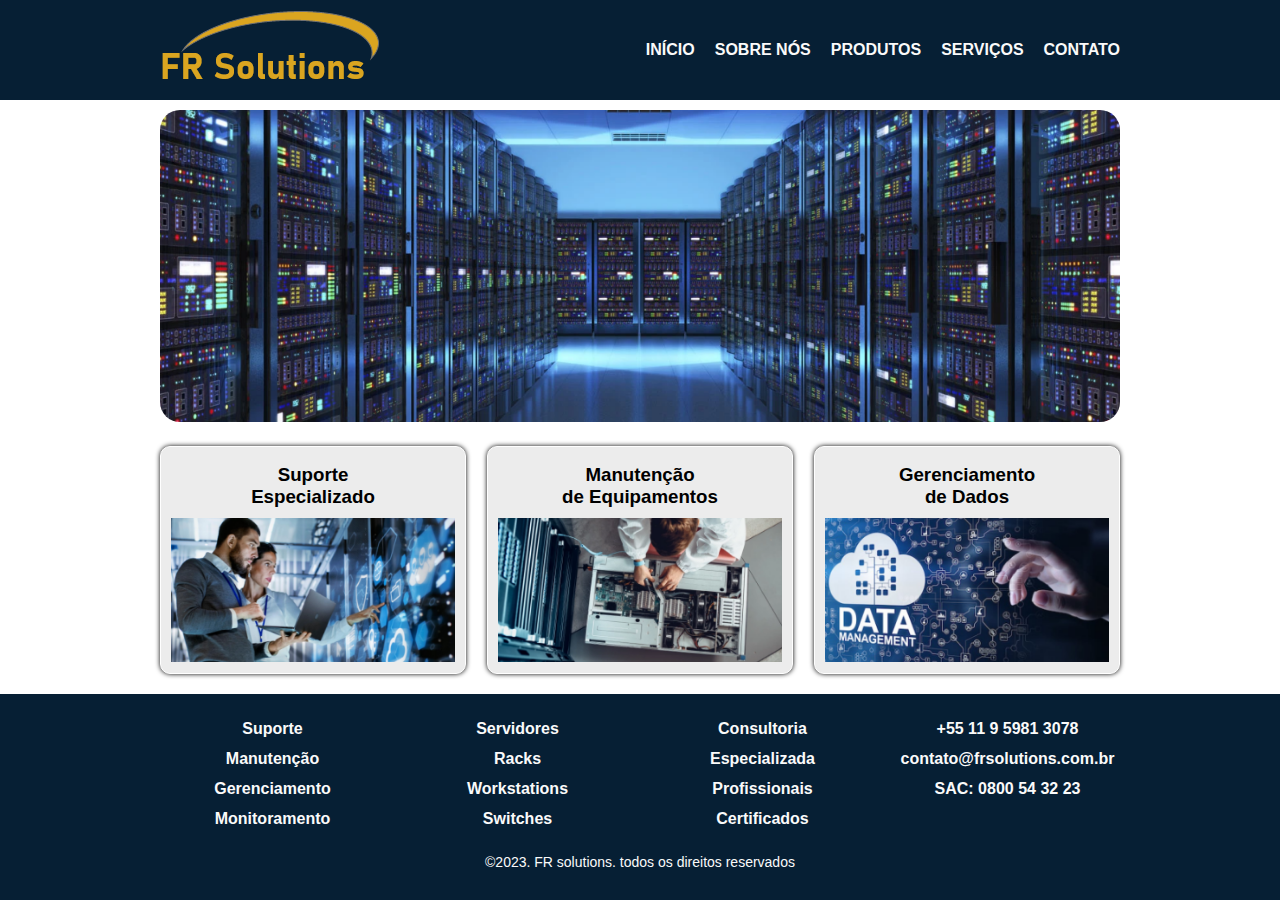
<file: index.html>
<!DOCTYPE html>
<html lang="pt-BR">

<head>
    <meta charset="UTF-8">
    <meta name="viewport" content="width=device-width, initial-scale=1.0">
    <title>
        Meu Site Instituciolnal
    </title>

    <link rel="stylesheet" href="css/new-style.css">
</head>

<body>
    <header>
        <!-- BARRA DE NAVEGAÇÃO -->
        <nav>
            <!-- LOGO -->
            <div class="logo">
                <img src="assets/logo.png" alt="">
            </div>
            <!-- MENU PRINCIPAL -->
            <ul>
                <li><a href="index.html">Início</a></li>
                <li><a href="sobre.html">Sobre Nós</a></li>
                <li><a href="produtos.html">Produtos</a></li>
                <li><a href="servicos.html">Serviços</a></li>
                <li><a href="contato.html">Contato</a></li>
            </ul>
        </nav>
    </header>

    <main>
        <!-- BANNER -->
        <div class="banner">
            <img src="assets/banner.png" alt="">
        </div>
        <div class="content">
            <!-- CARD COM LINK -->
            <a href="serv-suporte.html">
                <div class="card">
                    <h3>Suporte<br>Especializado</h3>
                    <img src="assets/suporte.png" alt="">
                </div>
            </a>
            <!-- CARD COM LINK -->
            <a href="serv-manutencao.html">
                <div class="card">
                    <h3>Manutenção<br>de Equipamentos</h3>
                    <img src="assets/manutencao.png" alt="Manutenção de Equipamentos: vista superior de um profissional trabalhando com um servidor aberto." title="Manutenção de Equipamentos">
                </div>
            </a>
            <!-- CARD COM LINK -->
            <a href="serv-gerenciamento.html">
                <div class="card">
                    <h3>Gerenciamento<br>de Dados</h3>
                    <img src="assets/gerenciamento.png" alt="">
                </div>
            </a>

        </div>
    </main>

    <footer>
        <div>
            <ul>
                <li><a href="serv-suporte.html">Suporte</a></li>
                <li><a href="serv-manutencao.html">Manutenção</a></li>
                <li><a href="serv-gerenciamento.html">Gerenciamento</a></li>
                <li><a href="serv-monitoramento.html">Monitoramento</a></li>
            </ul>
            <ul>
                <li><a href="prod-servidores.html">Servidores</a></li>
                <li><a href="prod-racks.html">Racks</a></li>
                <li><a href="prod-workstations.html">Workstations</a></li>
                <li><a href="prod-switches.html">Switches</a></li>
            </ul>
            <ul>
                <li><a href="sobre.html">Consultoria<br>Especializada</a></li>
                <li><a href="sobre.html">Profissionais<br>Certificados</a></li>
            </ul>
            <ul>
                <li><a href="https://wa.me/5511959813078" target="_blank">+55 11 9 5981 3078</a></li>
                <li><a href="mailto:contato@frsolutions.com.br">contato@frsolutions.com.br</a></li>
                <li><a href="tel:0800543223">SAC: 0800 54 32 23</a></li>
            </ul>
        </div>
        <p>&copy;2023. FR solutions. todos os direitos reservados</p>
    </footer>
</body>

</html>
</file>
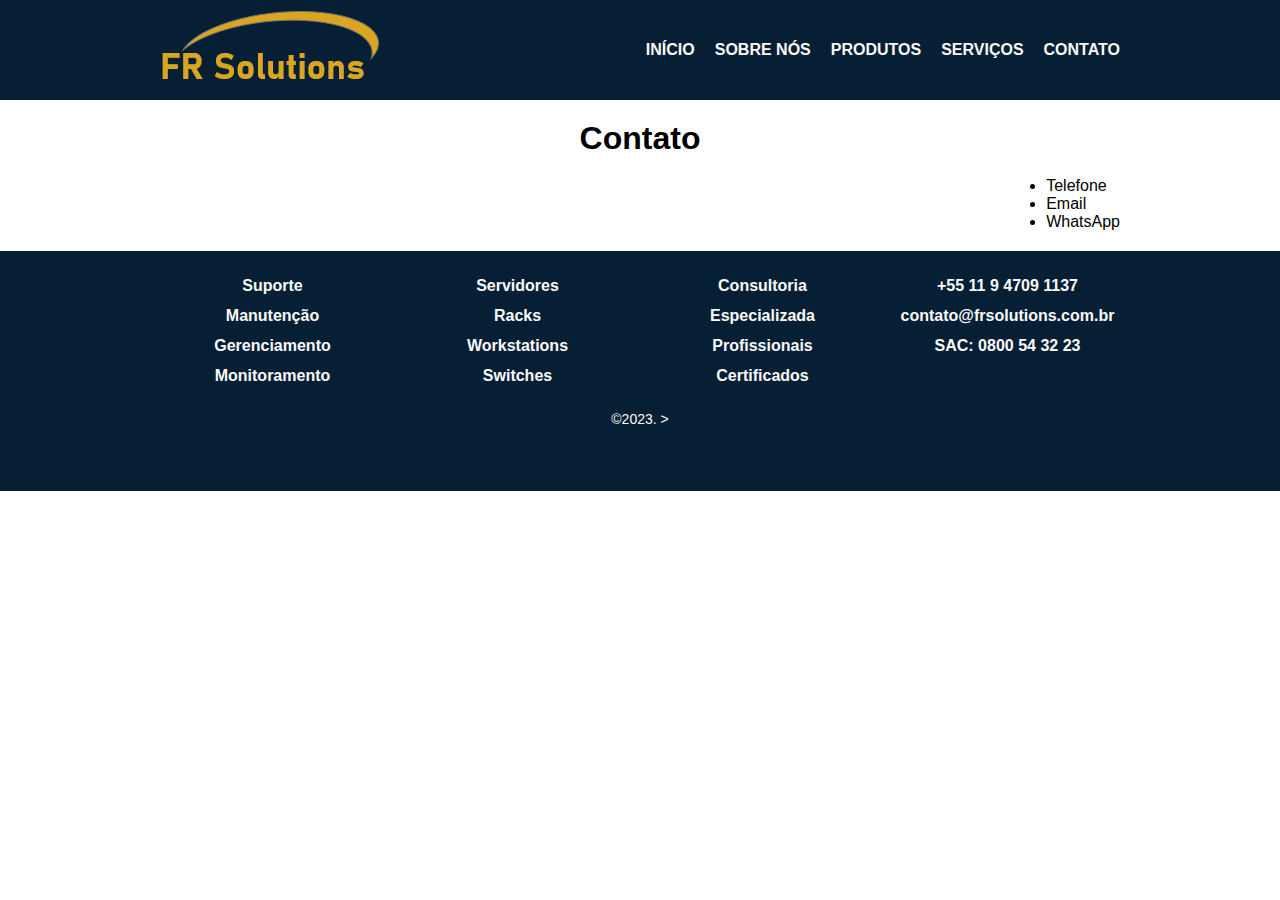
<file: contato.html>
<!DOCTYPE html>
<html lang="pt-BR">

<head>
    <meta charset="UTF-8">
    <meta name="viewport" content="width=device-width, initial-scale=1.0">
    <title>
        Meu Site Instituciolnal
    </title>

    <link rel="stylesheet" href="css/new-style.css">
</head>

<body>
    <header>
        <!-- BARRA DE NAVEGAÇÃO -->
        <nav>
            <!-- LOGO -->
            <div class="logo">
                <img src="assets/logo.png" alt="">
            </div>
            <!-- MENU PRINCIPAL -->
            <ul>
                <li><a href="index.html">Início</a></li>
                <li><a href="sobre.html">Sobre Nós</a></li>
                <li><a href="produtos.html">Produtos</a></li>
                <li><a href="servicos.html">Serviços</a></li>
                <li><a href="contato.html">Contato</a></li>
            </ul>
        </nav>
    </header>

    <main>
        <!-- BANNER -->
        <div class="top-general">
            <h1>Contato</h1>
            <div>
                <form action="">
                    <!-- Este coneteúdo será inserido posteriormente -->
                </form>
                <ul>
                    <li>Telefone</li>
                    <li>Email</li>
                    <li>WhatsApp</li>
                </ul>
            </div>
        </div>
        <div class="content-map">
            <!-- aqui será inserido o Mapa de Localização da empresa -->
        </div>
    </main>

    <footer>
        <div>
            <ul>
                <li><a href="">Suporte</a></li>
                <li><a href="">Manutenção</a></li>
                <li><a href="">Gerenciamento</a></li>
                <li><a href="">Monitoramento</a></li>
            </ul>
            <ul>
                <li><a href="">Servidores</a></li>
                <li><a href="">Racks</a></li>
                <li><a href="">Workstations</a></li>
                <li><a href="">Switches</a></li>
            </ul>
            <ul>
                <li><a href="">Consultoria<br>Especializada</a></li>
                <li><a href="">Profissionais<br>Certificados</a></li>
            </ul>
            <ul>
                <li><a href="">+55 11 9 4709 1137</a></li>
                <li><a href="">contato@frsolutions.com.br</a></li>
                <li><a href="">SAC: 0800 54 32 23</a></li>
            </ul>
        </div>
        <p>&copy;2023.
            <!-- INSIRA AQUI OS SEUS CRÉDITOS PARA A PÁGINA-->></p>
    </footer>
</body>

</html>
</file>
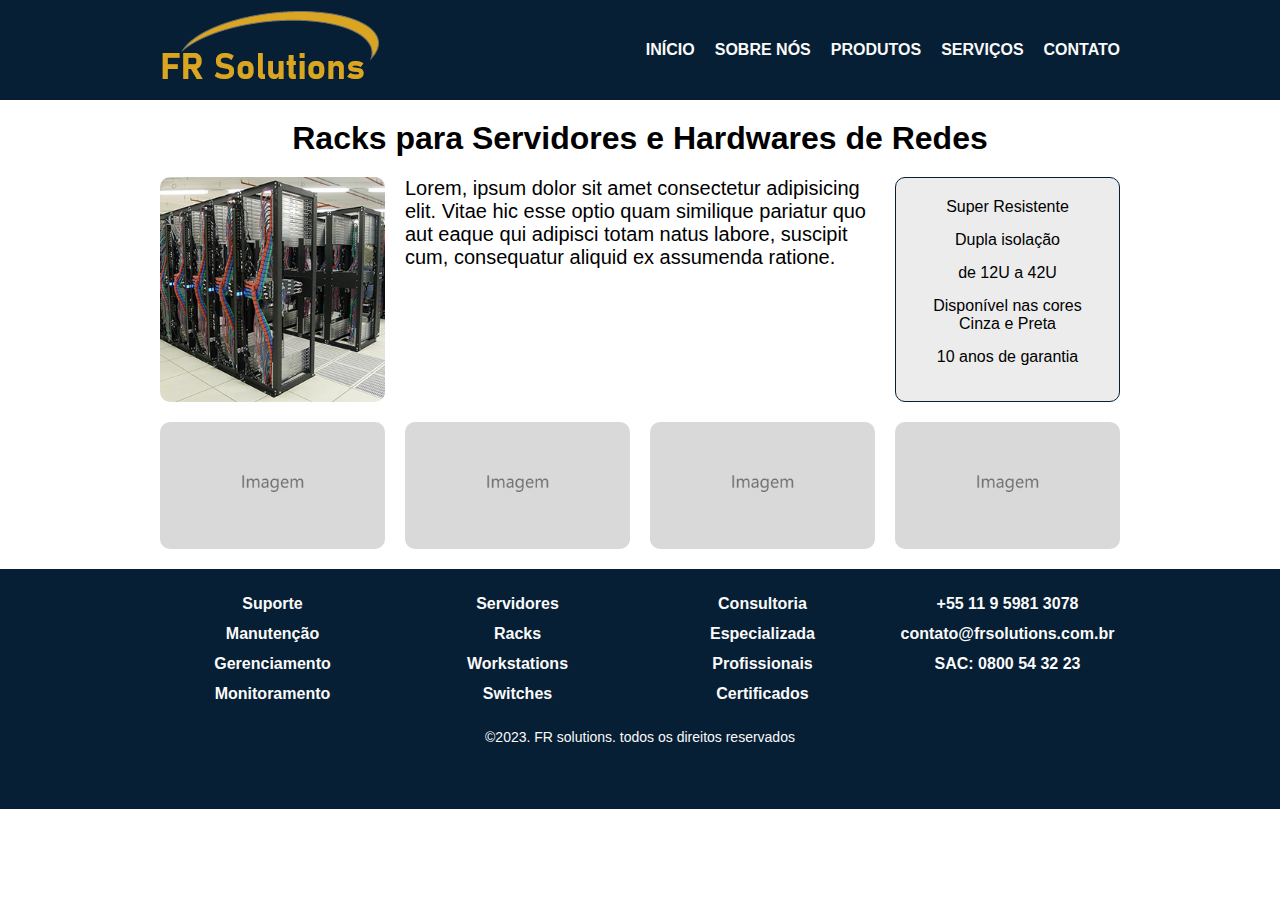
<file: prod-racks.html>
<!DOCTYPE html>
<html lang="pt-BR">

<head>
    <meta charset="UTF-8">
    <meta name="viewport" content="width=device-width, initial-scale=1.0">
    <title>
        Meu Site Instituciolnal
    </title>

    <link rel="stylesheet" href="css/new-style.css">
</head>

<body>
    <header>
        <!-- BARRA DE NAVEGAÇÃO -->
        <nav>
            <!-- LOGO -->
            <div class="logo">
                <img src="assets/logo.png" alt="">
            </div>
            <!-- MENU PRINCIPAL -->
            <ul>
                <li><a href="index.html">Início</a></li>
                <li><a href="sobre.html">Sobre Nós</a></li>
                <li><a href="produtos.html">Produtos</a></li>
                <li><a href="servicos.html">Serviços</a></li>
                <li><a href="contato.html">Contato</a></li>
            </ul>
        </nav>
    </header>


    <main>
        <!-- BANNER -->
        <div class="top-general">
            <h1>Racks para Servidores e Hardwares de Redes</h1>
            <div class="detalhes">
                <!-- Imagem do produto -->
                <img src="assets/prod-racks.webp" alt="">
                <p>Lorem, ipsum dolor sit amet consectetur adipisicing elit. Vitae hic esse optio quam similique pariatur quo aut eaque qui adipisci totam natus labore, suscipit cum, consequatur aliquid ex assumenda ratione.</p>
                <ul>
                    <li>Super Resistente</li>
                    <li>Dupla isolação</li>
                    <li>de 12U a 42U</li>
                    <li>Disponível nas cores Cinza e Preta</li>
                    <li>10 anos de garantia</li>
                </ul>
            </div>
        </div>
        <div class="galeria">
            <!-- Imagem 1 -->
            <img src="assets/imagem.png" alt="" title="">
            <!-- Imagem 2 -->
            <img src="assets/imagem.png" alt="" title="">
            <!-- Imagem 3 -->
            <img src="assets/imagem.png" alt="" title="">
            <!-- Imagem 4 -->
            <img src="assets/imagem.png" alt="" title="">

        </div>
    </main>

    <footer>
        <div>
            <ul>
                <li><a href="serv-suporte.html">Suporte</a></li>
                <li><a href="serv-manutencao.html">Manutenção</a></li>
                <li><a href="serv-gerenciamento.html">Gerenciamento</a></li>
                <li><a href="serv-monitoramento.html">Monitoramento</a></li>
            </ul>
            <ul>
                <li><a href="prod-servidores.html">Servidores</a></li>
                <li><a href="prod-racks.html">Racks</a></li>
                <li><a href="prod-workstations.html">Workstations</a></li>
                <li><a href="prod-switches.html">Switches</a></li>
            </ul>
            <ul>
                <li><a href="sobre.html">Consultoria<br>Especializada</a></li>
                <li><a href="sobre.html">Profissionais<br>Certificados</a></li>
            </ul>
            <ul>
                <li><a href="https://wa.me/5511959813078" target="_blank">+55 11 9 5981 3078</a></li>
                <li><a href="mailto:contato@frsolutions.com.br">contato@frsolutions.com.br</a></li>
                <li><a href="tel:0800543223">SAC: 0800 54 32 23</a></li>
            </ul>
        </div>
        <p>&copy;2023. FR solutions. todos os direitos reservados</p>
    </footer>

</body>

</html>
</file>
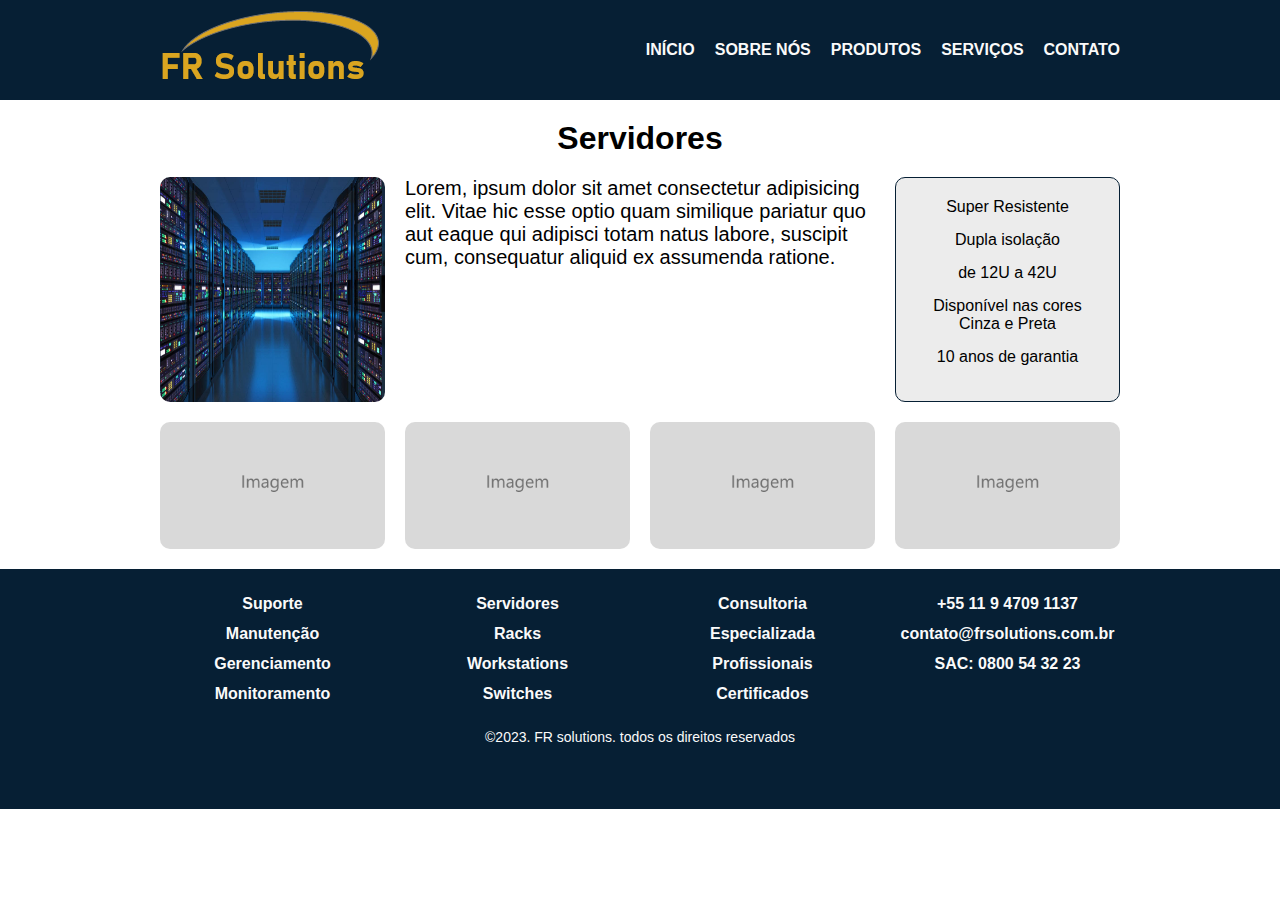
<file: prod-servidores.html>
<!DOCTYPE html>
<html lang="pt-BR">

<head>
    <meta charset="UTF-8">
    <meta name="viewport" content="width=device-width, initial-scale=1.0">
    <title>
        Meu Site Instituciolnal
    </title>

    <link rel="stylesheet" href="css/new-style.css">
</head>

<body>
    <header>
        <!-- BARRA DE NAVEGAÇÃO -->
        <nav>
            <!-- LOGO -->
            <div class="logo">
                <img src="assets/logo.png" alt="">
            </div>
            <!-- MENU PRINCIPAL -->
            <ul>
                <li><a href="index.html">Início</a></li>
                <li><a href="sobre.html">Sobre Nós</a></li>
                <li><a href="produtos.html">Produtos</a></li>
                <li><a href="servicos.html">Serviços</a></li>
                <li><a href="contato.html">Contato</a></li>
            </ul>
        </nav>
    </header>

    <main>
        <!-- BANNER -->
        <div class="top-general">
            <h1>Servidores</h1>
            <div class="detalhes">
                <!-- Imagem do produto -->
                <img src="assets/servidores.jpg" alt="">
                <p>Lorem, ipsum dolor sit amet consectetur adipisicing elit. Vitae hic esse optio quam similique pariatur quo aut eaque qui adipisci totam natus labore, suscipit cum, consequatur aliquid ex assumenda ratione.</p>
                <ul>
                    <li>Super Resistente</li>
                    <li>Dupla isolação</li>
                    <li>de 12U a 42U</li>
                    <li>Disponível nas cores Cinza e Preta</li>
                    <li>10 anos de garantia</li>
                </ul>
            </div>
        </div>
        <div class="galeria">
            <!-- Imagem 1 -->
            <img src="assets/imagem.png" alt="" title="">
            <!-- Imagem 2 -->
            <img src="assets/imagem.png" alt="" title="">
            <!-- Imagem 3 -->
            <img src="assets/imagem.png" alt="" title="">
            <!-- Imagem 4 -->
            <img src="assets/imagem.png" alt="" title="">

        </div>
    </main>

    <footer>
        <div>
            <ul>
                <li><a href="serv-suporte.html">Suporte</a></li>
                <li><a href="serv-manutencao.html">Manutenção</a></li>
                <li><a href="serv-gerenciamento.html">Gerenciamento</a></li>
                <li><a href="serv-monitoramento.html">Monitoramento</a></li>
            </ul>
            <ul>
                <li><a href="prod-servidores.html">Servidores</a></li>
                <li><a href="prod-racks.html">Racks</a></li>
                <li><a href="prod-workstations.html">Workstations</a></li>
                <li><a href="prod-switches.html">Switches</a></li>
            </ul>
            <ul>
                <li><a href="sobre.html">Consultoria<br>Especializada</a></li>
                <li><a href="sobre.html">Profissionais<br>Certificados</a></li>
            </ul>
            <ul>
                <li><a href="">+55 11 9 4709 1137</a></li>
                <li><a href="">contato@frsolutions.com.br</a></li>
                <li><a href="">SAC: 0800 54 32 23</a></li>
            </ul>
        </div>
        <p>&copy;2023. FR solutions. todos os direitos reservados</p>
    </footer>
</body>

</html>
</file>
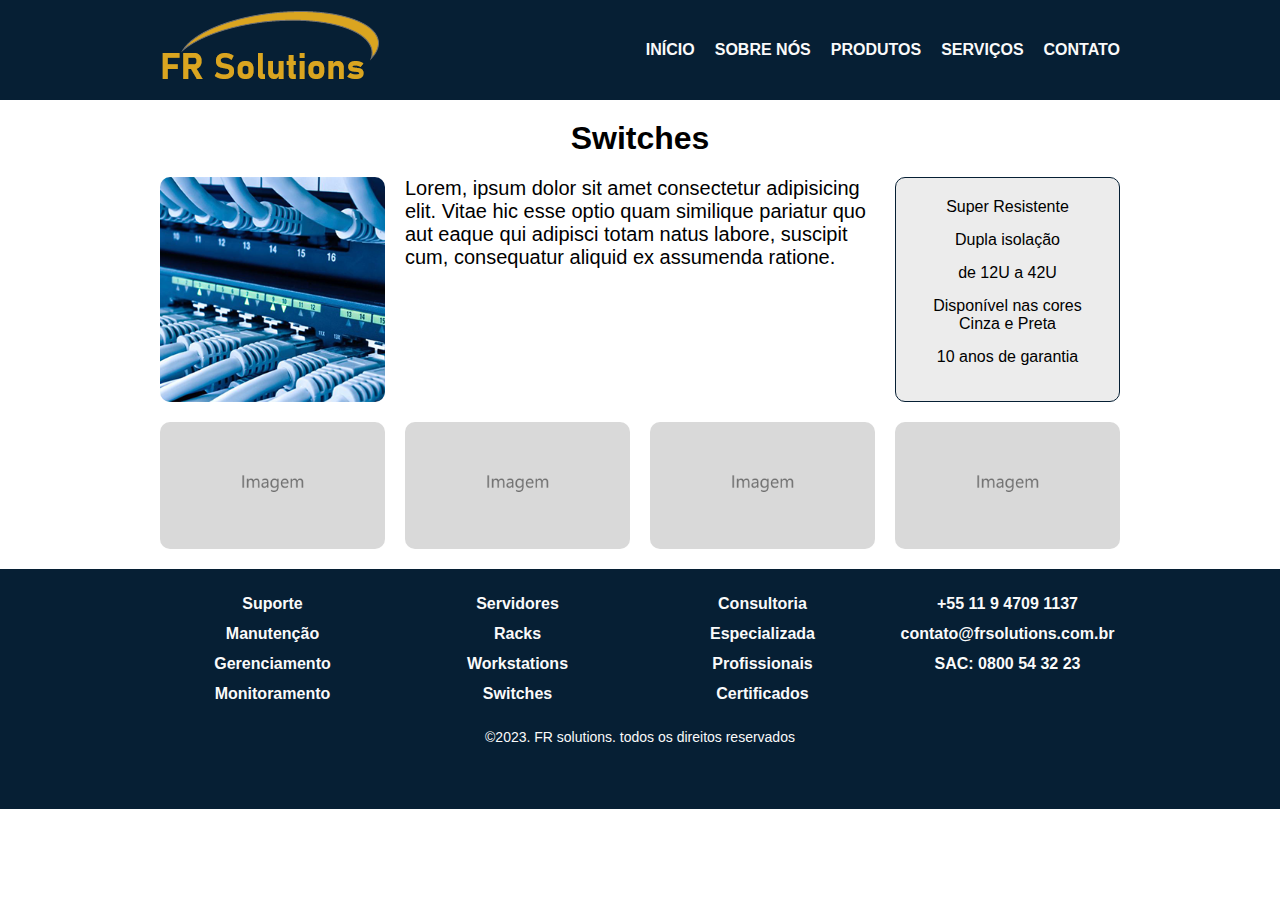
<file: prod-switches.html>
<!DOCTYPE html>
<html lang="pt-BR">

<head>
    <meta charset="UTF-8">
    <meta name="viewport" content="width=device-width, initial-scale=1.0">
    <title>
        Meu Site Instituciolnal
    </title>

    <link rel="stylesheet" href="css/new-style.css">
</head>

<body>
    <header>
        <!-- BARRA DE NAVEGAÇÃO -->
        <nav>
            <!-- LOGO -->
            <div class="logo">
                <img src="assets/logo.png" alt="">
            </div>
            <!-- MENU PRINCIPAL -->
            <ul>
                <li><a href="index.html">Início</a></li>
                <li><a href="sobre.html">Sobre Nós</a></li>
                <li><a href="produtos.html">Produtos</a></li>
                <li><a href="servicos.html">Serviços</a></li>
                <li><a href="contato.html">Contato</a></li>
            </ul>
        </nav>
    </header>

    <main>
        <!-- BANNER -->
        <div class="top-general">
            <h1>Switches</h1>
            <div class="detalhes">
                <!-- Imagem do produto -->
                <img src="assets/prod-switches.webp" alt="">
                <p>Lorem, ipsum dolor sit amet consectetur adipisicing elit. Vitae hic esse optio quam similique pariatur quo aut eaque qui adipisci totam natus labore, suscipit cum, consequatur aliquid ex assumenda ratione.</p>
                <ul>
                    <li>Super Resistente</li>
                    <li>Dupla isolação</li>
                    <li>de 12U a 42U</li>
                    <li>Disponível nas cores Cinza e Preta</li>
                    <li>10 anos de garantia</li>
                </ul>
            </div>
        </div>
        <div class="galeria">
            <!-- Imagem 1 -->
            <img src="assets/imagem.png" alt="" title="">
            <!-- Imagem 2 -->
            <img src="assets/imagem.png" alt="" title="">
            <!-- Imagem 3 -->
            <img src="assets/imagem.png" alt="" title="">
            <!-- Imagem 4 -->
            <img src="assets/imagem.png" alt="" title="">

        </div>
    </main>

    <footer>
        <div>
            <ul>
                <li><a href="serv-suporte.html">Suporte</a></li>
                <li><a href="serv-manutencao.html">Manutenção</a></li>
                <li><a href="serv-gerenciamento.html">Gerenciamento</a></li>
                <li><a href="serv-monitoramento.html">Monitoramento</a></li>
            </ul>
            <ul>
                <li><a href="prod-servidores.html">Servidores</a></li>
                <li><a href="prod-racks.html">Racks</a></li>
                <li><a href="prod-workstations.html">Workstations</a></li>
                <li><a href="prod-switches.html">Switches</a></li>
            </ul>
            <ul>
                <li><a href="sobre.html">Consultoria<br>Especializada</a></li>
                <li><a href="sobre.html">Profissionais<br>Certificados</a></li>
            </ul>
            <ul>
                <li><a href="">+55 11 9 4709 1137</a></li>
                <li><a href="">contato@frsolutions.com.br</a></li>
                <li><a href="">SAC: 0800 54 32 23</a></li>
            </ul>
        </div>
        <p>&copy;2023. FR solutions. todos os direitos reservados</p>
    </footer>
</body>

</html>
</file>
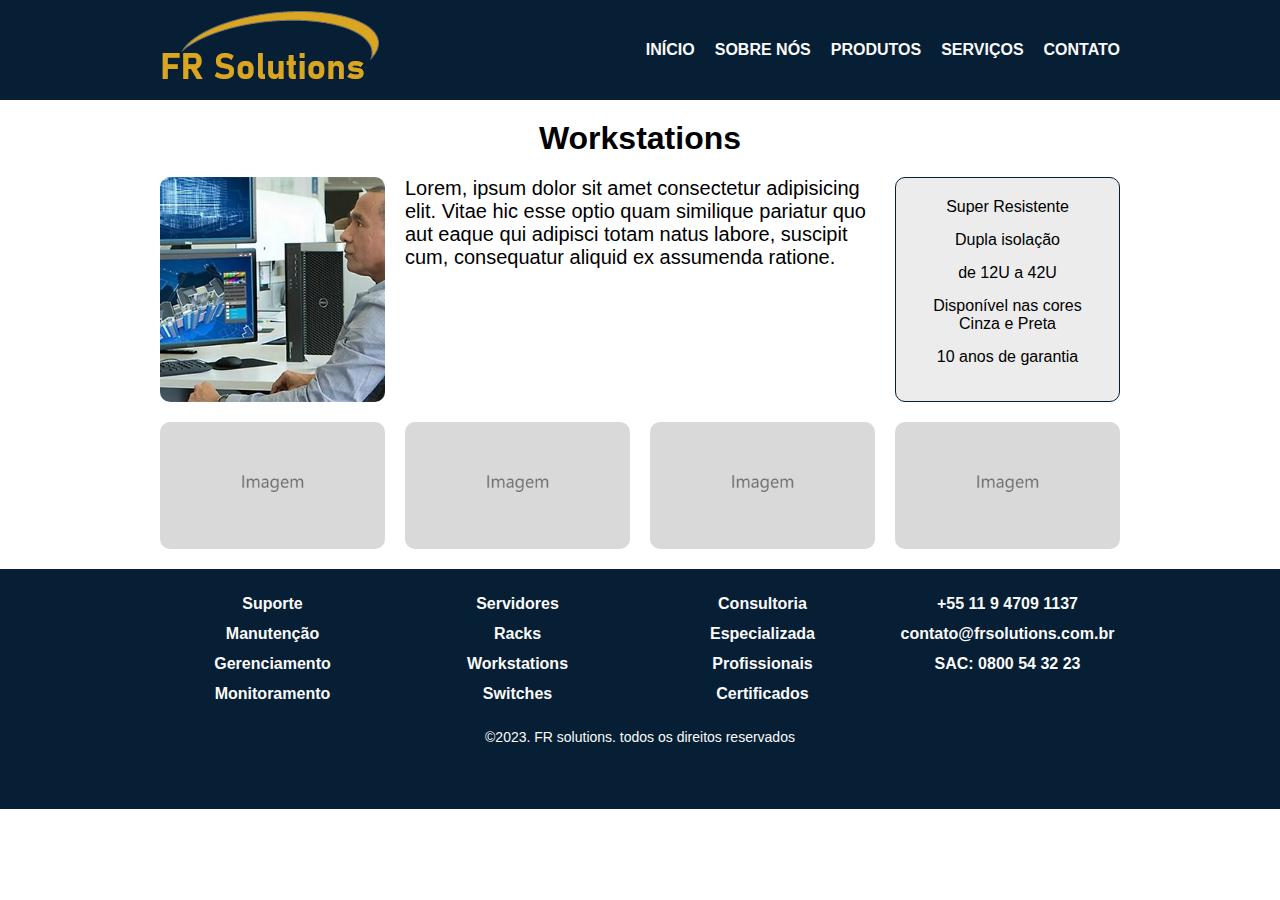
<file: prod-workstations.html>
<!DOCTYPE html>
<html lang="pt-BR">

<head>
    <meta charset="UTF-8">
    <meta name="viewport" content="width=device-width, initial-scale=1.0">
    <title>
        Meu Site Instituciolnal
    </title>

    <link rel="stylesheet" href="css/new-style.css">
</head>

<body>
    <header>
        <!-- BARRA DE NAVEGAÇÃO -->
        <nav>
            <!-- LOGO -->
            <div class="logo">
                <img src="assets/logo.png" alt="">
            </div>
            <!-- MENU PRINCIPAL -->
            <ul>
                <li><a href="index.html">Início</a></li>
                <li><a href="sobre.html">Sobre Nós</a></li>
                <li><a href="produtos.html">Produtos</a></li>
                <li><a href="servicos.html">Serviços</a></li>
                <li><a href="contato.html">Contato</a></li>
            </ul>
        </nav>
    </header>

    <main>
        <!-- BANNER -->
        <div class="top-general">
            <h1>Workstations</h1>
            <div class="detalhes">
                <!-- Imagem do produto -->
                <img src="assets/prod-workstations.webp" alt="">
                <p>Lorem, ipsum dolor sit amet consectetur adipisicing elit. Vitae hic esse optio quam similique pariatur quo aut eaque qui adipisci totam natus labore, suscipit cum, consequatur aliquid ex assumenda ratione.</p>
                <ul>
                    <li>Super Resistente</li>
                    <li>Dupla isolação</li>
                    <li>de 12U a 42U</li>
                    <li>Disponível nas cores Cinza e Preta</li>
                    <li>10 anos de garantia</li>
                </ul>
            </div>
        </div>
        <div class="galeria">
            <!-- Imagem 1 -->
            <img src="assets/imagem.png" alt="" title="">
            <!-- Imagem 2 -->
            <img src="assets/imagem.png" alt="" title="">
            <!-- Imagem 3 -->
            <img src="assets/imagem.png" alt="" title="">
            <!-- Imagem 4 -->
            <img src="assets/imagem.png" alt="" title="">

        </div>
    </main>

    <footer>
        <div>
            <ul>
                <li><a href="serv-suporte.html">Suporte</a></li>
                <li><a href="serv-manutencao.html">Manutenção</a></li>
                <li><a href="serv-gerenciamento.html">Gerenciamento</a></li>
                <li><a href="serv-monitoramento.html">Monitoramento</a></li>
            </ul>
            <ul>
                <li><a href="prod-servidores.html">Servidores</a></li>
                <li><a href="prod-racks.html">Racks</a></li>
                <li><a href="prod-workstations.html">Workstations</a></li>
                <li><a href="prod-switches.html">Switches</a></li>
            </ul>
            <ul>
                <li><a href="sobre.html">Consultoria<br>Especializada</a></li>
                <li><a href="sobre.html">Profissionais<br>Certificados</a></li>
            </ul>
            <ul>
                <li><a href="">+55 11 9 4709 1137</a></li>
                <li><a href="">contato@frsolutions.com.br</a></li>
                <li><a href="">SAC: 0800 54 32 23</a></li>
            </ul>
        </div>
        <p>&copy;2023. FR solutions. todos os direitos reservados</p>
    </footer>
</body>

</html>
</file>
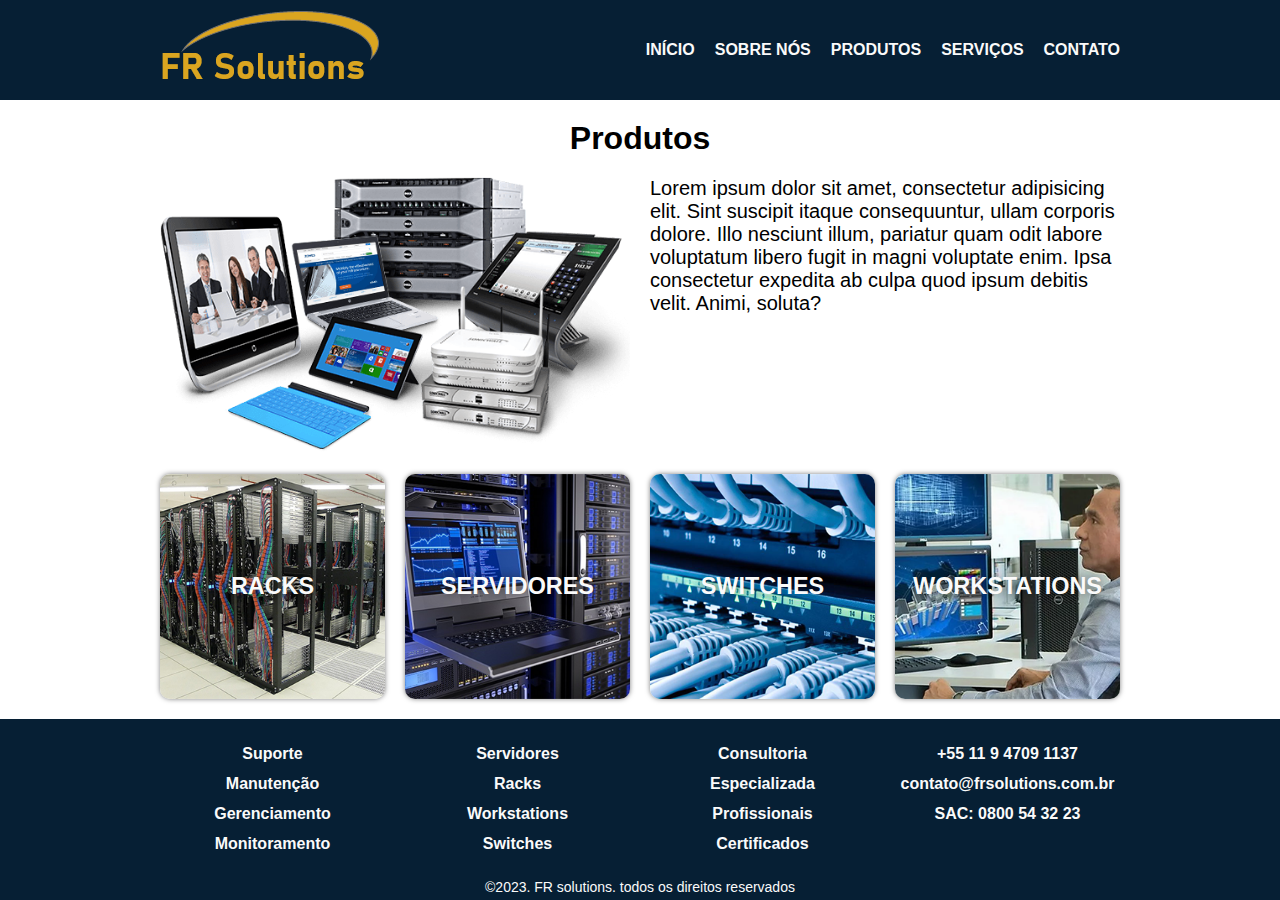
<file: produtos.html>
<!DOCTYPE html>
<html lang="pt-BR">

<head>
    <meta charset="UTF-8">
    <meta name="viewport" content="width=device-width, initial-scale=1.0">
    <title>
        Meu Site Instituciolnal
    </title>

    <link rel="stylesheet" href="css/new-style.css">
</head>

<body>
    <header>
        <!-- BARRA DE NAVEGAÇÃO -->
        <nav>
            <!-- LOGO -->
            <div class="logo">
                <img src="assets/logo.png" alt="">
            </div>
            <!-- MENU PRINCIPAL -->
            <ul>
                <li><a href="index.html">Início</a></li>
                <li><a href="sobre.html">Sobre Nós</a></li>
                <li><a href="produtos.html">Produtos</a></li>
                <li><a href="servicos.html">Serviços</a></li>
                <li><a href="contato.html">Contato</a></li>
            </ul>
        </nav>
    </header>

    <main>
        <!-- BANNER -->
        <div class="top-general">
            <h1>Produtos</h1>
            <div class="reverse">
                <img src="assets/products-img.png" alt="" class="imagem">
                <p>Lorem ipsum dolor sit amet, consectetur adipisicing elit. Sint suscipit itaque consequuntur, ullam corporis dolore. Illo nesciunt illum, pariatur quam odit labore voluptatum libero fugit in magni voluptate enim. Ipsa consectetur expedita
                    ab culpa quod ipsum debitis velit. Animi, soluta?
                </p>
            </div>
        </div>
        <div class="content-general">
            <!-- CARD COM LINK -->

            <div class="card">
                <a href="">
                    <h3>Racks</h3>
                </a>
            </div>

            <!-- CARD COM LINK -->

            <div class="card">
                <a href="">
                    <h3>Servidores</h3>
                </a>
            </div>

            <!-- CARD COM LINK -->

            <div class="card">
                <a href="">
                    <h3>Switches</h3>
                </a>
            </div>

            <!-- CARD COM LINK -->

            <div class="card">
                <a href="">
                    <h3>Workstations</h3>
                </a>
            </div>


        </div>
    </main>

    <footer>
        <div>
            <ul>
                <li><a href="serv-suporte.html">Suporte</a></li>
                <li><a href="serv-manutencao.html">Manutenção</a></li>
                <li><a href="serv-gerenciamento.html">Gerenciamento</a></li>
                <li><a href="serv-monitoramento.html">Monitoramento</a></li>
            </ul>
            <ul>
                <li><a href="prod-servidores.html">Servidores</a></li>
                <li><a href="prod-racks.html">Racks</a></li>
                <li><a href="prod-workstations.html">Workstations</a></li>
                <li><a href="prod-switches.html">Switches</a></li>
            </ul>
            <ul>
                <li><a href="sobre.html">Consultoria<br>Especializada</a></li>
                <li><a href="sobre.html">Profissionais<br>Certificados</a></li>
            </ul>
            <ul>
                <li><a href="">+55 11 9 4709 1137</a></li>
                <li><a href="">contato@frsolutions.com.br</a></li>
                <li><a href="">SAC: 0800 54 32 23</a></li>
            </ul>
        </div>
        <p>&copy;2023. FR solutions. todos os direitos reservados</p>
    </footer>

</body>

</html>
</file>
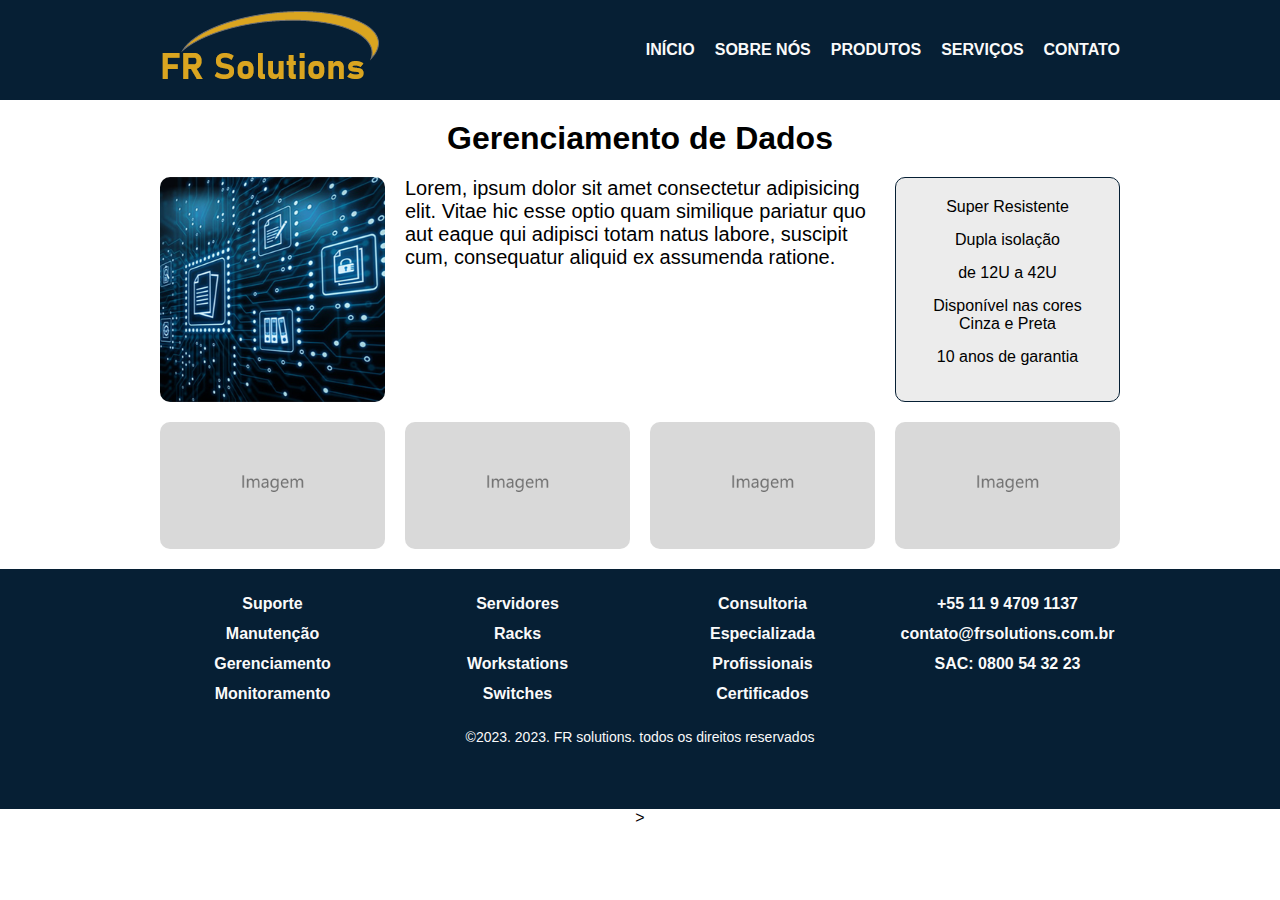
<file: serv-gerenciamento.html>
<!DOCTYPE html>
<html lang="pt-BR">

<head>
    <meta charset="UTF-8">
    <meta name="viewport" content="width=device-width, initial-scale=1.0">
    <title>
        Meu Site Instituciolnal
    </title>

    <link rel="stylesheet" href="css/new-style.css">
</head>

<body>
    <header>
        <!-- BARRA DE NAVEGAÇÃO -->
        <nav>
            <!-- LOGO -->
            <div class="logo">
                <img src="assets/logo.png" alt="">
            </div>
            <!-- MENU PRINCIPAL -->
            <ul>
                <li><a href="index.html">Início</a></li>
                <li><a href="sobre.html">Sobre Nós</a></li>
                <li><a href="produtos.html">Produtos</a></li>
                <li><a href="servicos.html">Serviços</a></li>
                <li><a href="contato.html">Contato</a></li>
            </ul>
        </nav>
    </header>
    <main>
        <!-- BANNER -->
        <div class="top-general">
            <h1>Gerenciamento de Dados</h1>
            <div class="detalhes">
                <!-- Imagem do produto -->
                <img src="assets/serv-gerenciamento.webp" alt="">
                <p>Lorem, ipsum dolor sit amet consectetur adipisicing elit. Vitae hic esse optio quam similique pariatur quo aut eaque qui adipisci totam natus labore, suscipit cum, consequatur aliquid ex assumenda ratione.</p>
                <ul>
                    <li>Super Resistente</li>
                    <li>Dupla isolação</li>
                    <li>de 12U a 42U</li>
                    <li>Disponível nas cores Cinza e Preta</li>
                    <li>10 anos de garantia</li>
                </ul>
            </div>
        </div>
        <div class="galeria">
            <!-- Imagem 1 -->
            <img src="assets/imagem.png" alt="" title="">
            <!-- Imagem 2 -->
            <img src="assets/imagem.png" alt="" title="">
            <!-- Imagem 3 -->
            <img src="assets/imagem.png" alt="" title="">
            <!-- Imagem 4 -->
            <img src="assets/imagem.png" alt="" title="">

        </div>
    </main>

    <footer>
        <div>
            <ul>
                <li><a href="serv-suporte.html">Suporte</a></li>
                <li><a href="serv-manutencao.html">Manutenção</a></li>
                <li><a href="serv-gerenciamento.html">Gerenciamento</a></li>
                <li><a href="serv-monitoramento.html">Monitoramento</a></li>
            </ul>
            <ul>
                <li><a href="prod-servidores.html">Servidores</a></li>
                <li><a href="prod-racks.html">Racks</a></li>
                <li><a href="prod-workstations.html">Workstations</a></li>
                <li><a href="prod-switches.html">Switches</a></li>
            </ul>
            <ul>
                <li><a href="sobre.html">Consultoria<br>Especializada</a></li>
                <li><a href="sobre.html">Profissionais<br>Certificados</a></li>
            </ul>
            <ul>
                <li><a href="">+55 11 9 4709 1137</a></li>
                <li><a href="">contato@frsolutions.com.br</a></li>
                <li><a href="">SAC: 0800 54 32 23</a></li>
            </ul>
        </div>
        <p>&copy;2023. 2023. FR solutions. todos os direitos reservados</p>
    </footer>
    <!-- INSIRA AQUI OS SEUS CRÉDITOS PARA A PÁGINA-->></p>
    </footer>
</body>

</html>
</file>
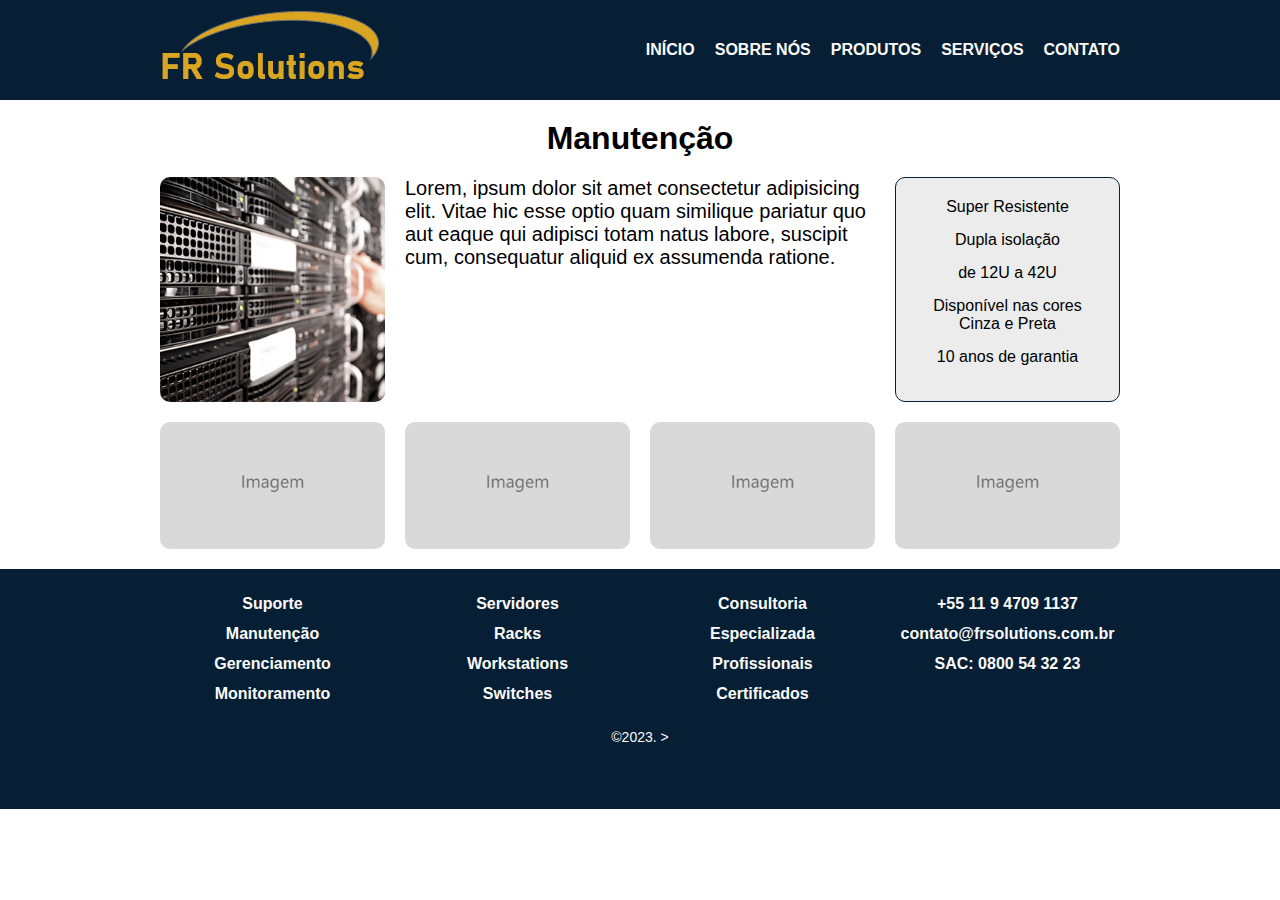
<file: serv-manutencao.html>
<!DOCTYPE html>
<html lang="pt-BR">

<head>
    <meta charset="UTF-8">
    <meta name="viewport" content="width=device-width, initial-scale=1.0">
    <title>
        Meu Site Instituciolnal
    </title>

    <link rel="stylesheet" href="css/new-style.css">
</head>

<body>
    <header>
        <!-- BARRA DE NAVEGAÇÃO -->
        <nav>
            <!-- LOGO -->
            <div class="logo">
                <img src="assets/logo.png" alt="">
            </div>
            <!-- MENU PRINCIPAL -->
            <ul>
                <li><a href="index.html">Início</a></li>
                <li><a href="sobre.html">Sobre Nós</a></li>
                <li><a href="produtos.html">Produtos</a></li>
                <li><a href="servicos.html">Serviços</a></li>
                <li><a href="contato.html">Contato</a></li>
            </ul>
        </nav>
    </header>

    <main>
        <!-- BANNER -->
        <div class="top-general">
            <h1>Manutenção</h1>
            <div class="detalhes">
                <!-- Imagem do produto -->
                <img src="assets/serv-manutencao.webp" alt="">
                <p>Lorem, ipsum dolor sit amet consectetur adipisicing elit. Vitae hic esse optio quam similique pariatur quo aut eaque qui adipisci totam natus labore, suscipit cum, consequatur aliquid ex assumenda ratione.</p>
                <ul>
                    <li>Super Resistente</li>
                    <li>Dupla isolação</li>
                    <li>de 12U a 42U</li>
                    <li>Disponível nas cores Cinza e Preta</li>
                    <li>10 anos de garantia</li>
                </ul>
            </div>
        </div>
        <div class="galeria">
            <!-- Imagem 1 -->
            <img src="assets/imagem.png" alt="" title="">
            <!-- Imagem 2 -->
            <img src="assets/imagem.png" alt="" title="">
            <!-- Imagem 3 -->
            <img src="assets/imagem.png" alt="" title="">
            <!-- Imagem 4 -->
            <img src="assets/imagem.png" alt="" title="">

        </div>
    </main>

    <footer>
        <div>
            <ul>
                <li><a href="serv-suporte.html">Suporte</a></li>
                <li><a href="serv-manutencao.html">Manutenção</a></li>
                <li><a href="serv-gerenciamento.html">Gerenciamento</a></li>
                <li><a href="serv-monitoramento.html">Monitoramento</a></li>
            </ul>
            <ul>
                <li><a href="prod-servidores.html">Servidores</a></li>
                <li><a href="prod-racks.html">Racks</a></li>
                <li><a href="prod-workstations.html">Workstations</a></li>
                <li><a href="prod-switches.html">Switches</a></li>
            </ul>
            <ul>
                <li><a href="sobre.html">Consultoria<br>Especializada</a></li>
                <li><a href="sobre.html">Profissionais<br>Certificados</a></li>
            </ul>
            <ul>
                <li><a href="">+55 11 9 4709 1137</a></li>
                <li><a href="">contato@frsolutions.com.br</a></li>
                <li><a href="">SAC: 0800 54 32 23</a></li>
            </ul>
        </div>
        <p>&copy;2023.
            <!-- INSIRA AQUI OS SEUS CRÉDITOS PARA A PÁGINA-->></p>
    </footer>
</body>

</html>
</file>
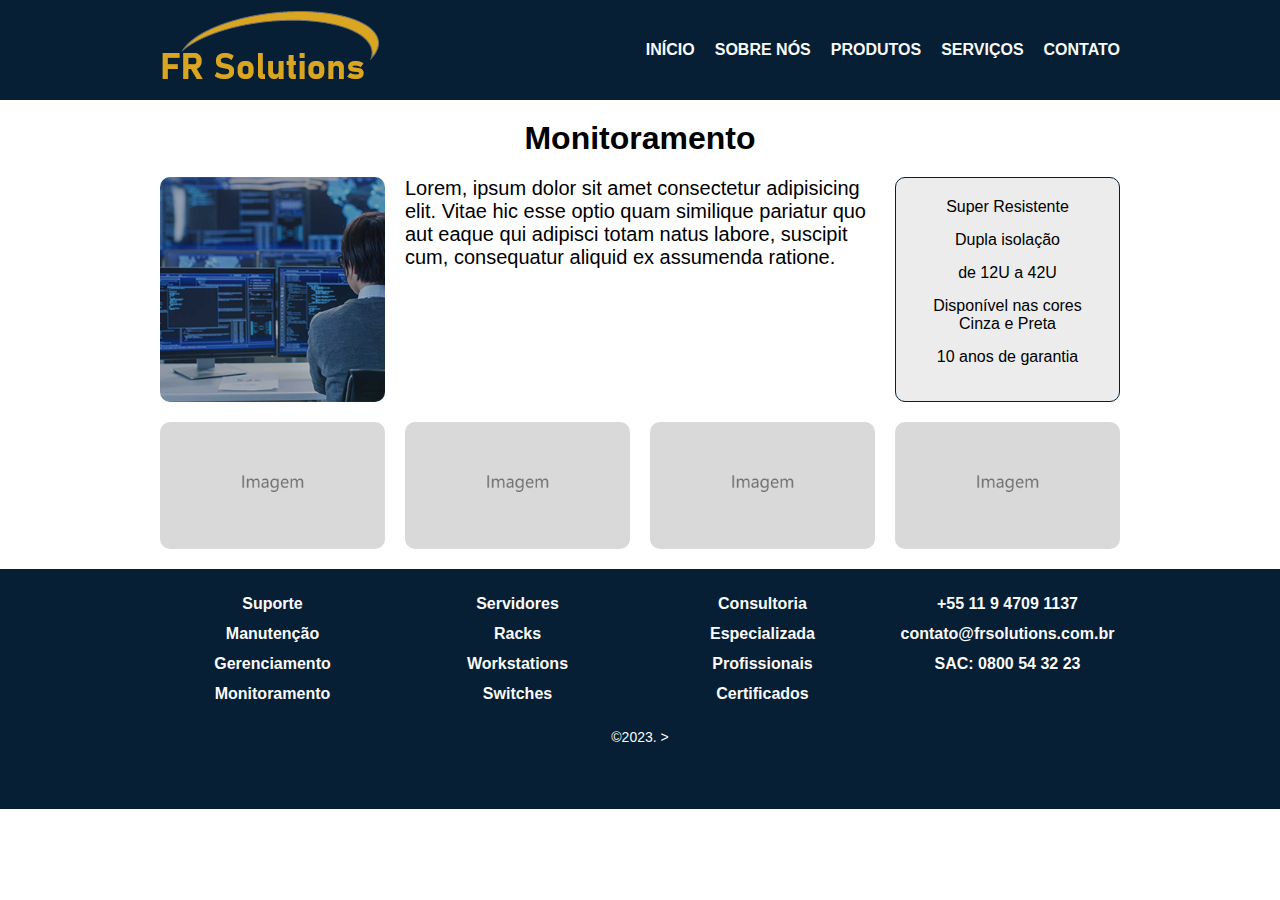
<file: serv-monitoramento.html>
<!DOCTYPE html>
<html lang="pt-BR">

<head>
    <meta charset="UTF-8">
    <meta name="viewport" content="width=device-width, initial-scale=1.0">
    <title>
        Meu Site Instituciolnal
    </title>

    <link rel="stylesheet" href="css/new-style.css">
</head>

<body>
    <header>
        <!-- BARRA DE NAVEGAÇÃO -->
        <nav>
            <!-- LOGO -->
            <div class="logo">
                <img src="assets/logo.png" alt="">
            </div>
            <!-- MENU PRINCIPAL -->
            <ul>
                <li><a href="index.html">Início</a></li>
                <li><a href="sobre.html">Sobre Nós</a></li>
                <li><a href="produtos.html">Produtos</a></li>
                <li><a href="servicos.html">Serviços</a></li>
                <li><a href="contato.html">Contato</a></li>
            </ul>
        </nav>
    </header>

    <main>
        <!-- BANNER -->
        <div class="top-general">
            <h1>Monitoramento</h1>
            <div class="detalhes">
                <!-- Imagem do produto -->
                <img src="assets/serv-monitoramento.webp" alt="">
                <p>Lorem, ipsum dolor sit amet consectetur adipisicing elit. Vitae hic esse optio quam similique pariatur quo aut eaque qui adipisci totam natus labore, suscipit cum, consequatur aliquid ex assumenda ratione.</p>
                <ul>
                    <li>Super Resistente</li>
                    <li>Dupla isolação</li>
                    <li>de 12U a 42U</li>
                    <li>Disponível nas cores Cinza e Preta</li>
                    <li>10 anos de garantia</li>
                </ul>
            </div>
        </div>
        <div class="galeria">
            <!-- Imagem 1 -->
            <img src="assets/imagem.png" alt="" title="">
            <!-- Imagem 2 -->
            <img src="assets/imagem.png" alt="" title="">
            <!-- Imagem 3 -->
            <img src="assets/imagem.png" alt="" title="">
            <!-- Imagem 4 -->
            <img src="assets/imagem.png" alt="" title="">

        </div>
    </main>

    <footer>
        <div>
            <ul>
                <li><a href="serv-suporte.html">Suporte</a></li>
                <li><a href="serv-manutencao.html">Manutenção</a></li>
                <li><a href="serv-gerenciamento.html">Gerenciamento</a></li>
                <li><a href="serv-monitoramento.html">Monitoramento</a></li>
            </ul>
            <ul>
                <li><a href="prod-servidores.html">Servidores</a></li>
                <li><a href="prod-racks.html">Racks</a></li>
                <li><a href="prod-workstations.html">Workstations</a></li>
                <li><a href="prod-switches.html">Switches</a></li>
            </ul>
            <ul>
                <li><a href="sobre.html">Consultoria<br>Especializada</a></li>
                <li><a href="sobre.html">Profissionais<br>Certificados</a></li>
            </ul>
            <ul>
                <li><a href="">+55 11 9 4709 1137</a></li>
                <li><a href="">contato@frsolutions.com.br</a></li>
                <li><a href="">SAC: 0800 54 32 23</a></li>
            </ul>
        </div>
        <p>&copy;2023.
            <!-- INSIRA AQUI OS SEUS CRÉDITOS PARA A PÁGINA-->></p>
    </footer>
</body>

</html>
</file>
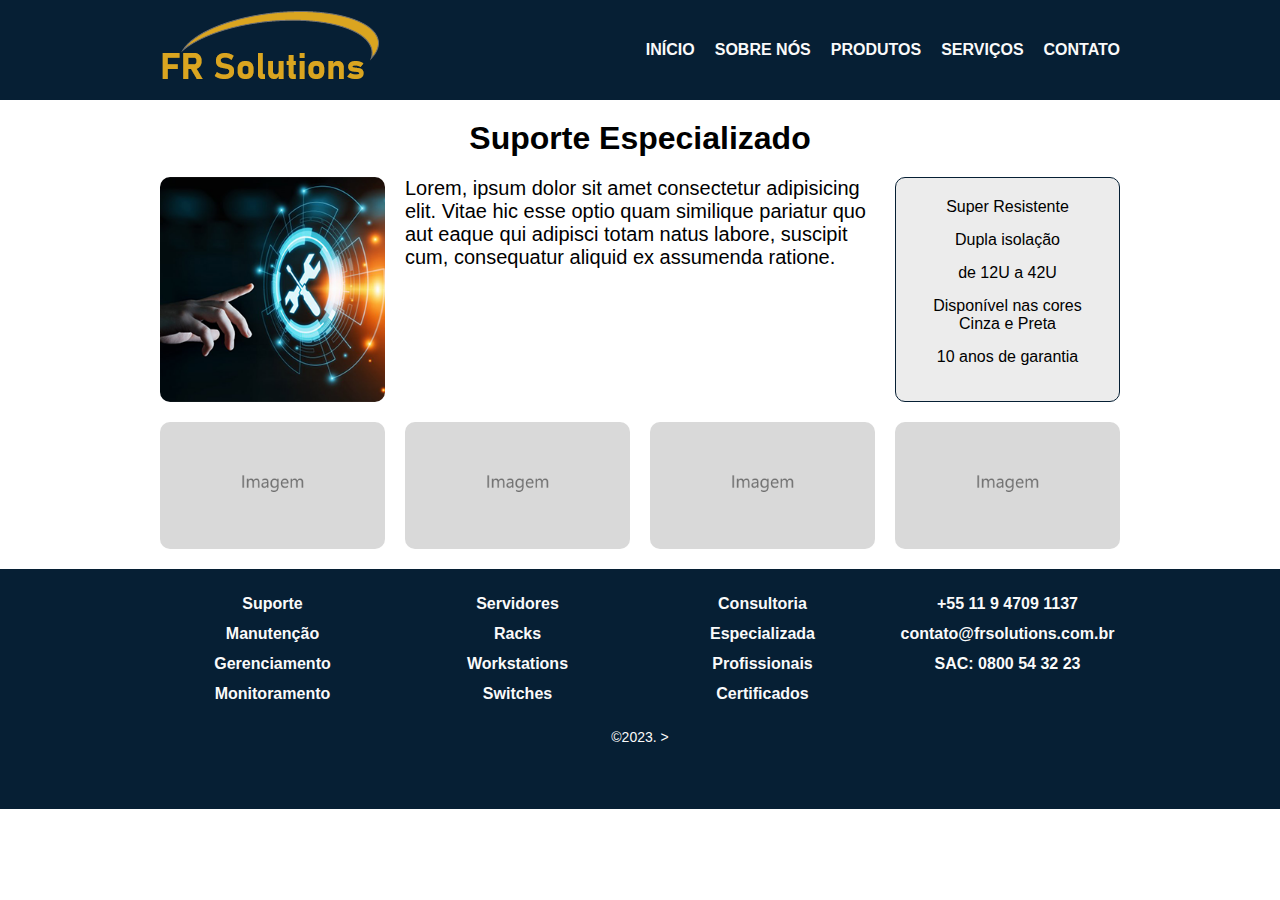
<file: serv-suporte.html>
<!DOCTYPE html>
<html lang="pt-BR">

<head>
    <meta charset="UTF-8">
    <meta name="viewport" content="width=device-width, initial-scale=1.0">
    <title>
        Meu Site Instituciolnal
    </title>

    <link rel="stylesheet" href="css/new-style.css">
</head>

<body>
    <header>
        <!-- BARRA DE NAVEGAÇÃO -->
        <nav>
            <!-- LOGO -->
            <div class="logo">
                <img src="assets/logo.png" alt="">
            </div>
            <!-- MENU PRINCIPAL -->
            <ul>
                <li><a href="index.html">Início</a></li>
                <li><a href="sobre.html">Sobre Nós</a></li>
                <li><a href="produtos.html">Produtos</a></li>
                <li><a href="servicos.html">Serviços</a></li>
                <li><a href="contato.html">Contato</a></li>
            </ul>
        </nav>
    </header>

    <main>
        <!-- BANNER -->
        <div class="top-general">
            <h1>Suporte Especializado</h1>
            <div class="detalhes">
                <!-- Imagem do produto -->
                <img src="assets/serv-support.webp" alt="">
                <p>Lorem, ipsum dolor sit amet consectetur adipisicing elit. Vitae hic esse optio quam similique pariatur quo aut eaque qui adipisci totam natus labore, suscipit cum, consequatur aliquid ex assumenda ratione.</p>
                <ul>
                    <li>Super Resistente</li>
                    <li>Dupla isolação</li>
                    <li>de 12U a 42U</li>
                    <li>Disponível nas cores Cinza e Preta</li>
                    <li>10 anos de garantia</li>
                </ul>
            </div>
        </div>
        <div class="galeria">
            <!-- Imagem 1 -->
            <img src="assets/imagem.png" alt="" title="">
            <!-- Imagem 2 -->
            <img src="assets/imagem.png" alt="" title="">
            <!-- Imagem 3 -->
            <img src="assets/imagem.png" alt="" title="">
            <!-- Imagem 4 -->
            <img src="assets/imagem.png" alt="" title="">

        </div>
    </main>

    <footer>
        <div>
            <ul>
                <li><a href="serv-suporte.html">Suporte</a></li>
                <li><a href="serv-manutencao.html">Manutenção</a></li>
                <li><a href="serv-gerenciamento.html">Gerenciamento</a></li>
                <li><a href="serv-monitoramento.html">Monitoramento</a></li>
            </ul>
            <ul>
                <li><a href="prod-servidores.html">Servidores</a></li>
                <li><a href="prod-racks.html">Racks</a></li>
                <li><a href="prod-workstations.html">Workstations</a></li>
                <li><a href="prod-switches.html">Switches</a></li>
            </ul>
            <ul>
                <li><a href="sobre.html">Consultoria<br>Especializada</a></li>
                <li><a href="sobre.html">Profissionais<br>Certificados</a></li>
            </ul>
            <ul>
                <li><a href="">+55 11 9 4709 1137</a></li>
                <li><a href="">contato@frsolutions.com.br</a></li>
                <li><a href="">SAC: 0800 54 32 23</a></li>
            </ul>
        </div>
        <p>&copy;2023.
            <!-- INSIRA AQUI OS SEUS CRÉDITOS PARA A PÁGINA-->></p>
    </footer>
</body>

</html>
</file>
<file: css/new-style.css>
* {
            margin: 0;
            padding: 0;
            box-sizing: border-box;
        }
        
         :root {
            --azul-escuro: #061f34;
            --dourado: #daa520;
            --branco: #fafafa;
            --cinza-claro: #ECECEC;
            --cinza-escur0: #565656;
            --preto: #111111
        }
        
        body {
            width: 100%;
            height: 100vh;
            display: flex;
            flex-direction: column;
            align-items: center;
            font-family: sans-serif
        }
        /* Formatação do HEADER */
        
        header {
            width: 100%;
            height: 100px;
            /*centralizar elementos no header*/
            background-color: var(--azul-escuro);
            display: flex;
            justify-content: center;
        }
        
        header nav {
            width: 960px;
            height: 100px;
            display: flex;
            align-items: center;
            justify-content: space-between;
        }
        
        header nav .logo {
            width: 200px;
        }
        
        header nav .logo img {
            height: 100%;
        }
        
        .img-resp {
            width: 100%;
        }
        
        header nav ul {
            display: flex;
            gap: 20px;
        }
        
        header nav ul li {
            font-family: sans-serif;
            list-style-type: none;
        }
        
        header nav ul li a:link,
        header nav ul li a:visited {
            color: #fafafa;
            text-transform: uppercase;
            text-decoration: none;
            font-weight: bold;
            transition: 0.5s;
        }
        
        header nav ul li a:hover {
            color: var(--dourado);
            text-shadow: 0px 0px 3px rgba(255, 255, 255, 0.5);
            transition: 0.5s;
        }
        
        header nav ul li a:active {}
        /* Formatação do MAIN */
        
        main {
            width: 960px;
        }
        
        .banner {
            width: 100%;
        }
        
        .banner img {
            width: 100%;
            margin-top: 10px;
            border-radius: 20px;
        }
        /* DIV CONTENT */
        
        .content {
            width: 100%;
            display: flex;
            justify-content: space-between;
        }
        
        .content a:link,
        .content a:visited {
            text-decoration: none;
            color: black;
        }
        /* .content a:hover {
    color: goldenrod;
} */
        
        .content .card:hover {
            box-shadow: 0px 0px 10px rgba(0, 0, 0, 0.5);
            color: #1c4e8d;
            transition: 1s;
            filter: grayscale(100%);
        }
        
        .content .card {
            width: 306px;
            background-color: #ececec;
            border: 1px solid #ffff;
            border-radius: 10px;
            margin: 20px 0;
            padding: 7px 10px;
            color: rgb(0, 0, 0);
            box-shadow: 0px 0px 5px;
            box-sizing: 0px 0px 10px rgba(0, 0, 0.75);
            transition: 0.5s;
        }
        
        .content .card h3 {
            text-align: center;
            margin: 10px;
        }
        
        .content .card img {
            width: 100%;
            transition: 0.5s;
        }
        
        .content .card:hover img {
            filter: grayscale(0%);
            transition: 0.5s;
        }
        /* DIV TOP-GENERAL - DEVE CONTER AS MESMAS CONFIGURAÇÕES DO BANNER*/
        
        .top-general {
            width: 100%;
        }
        
        .top-general h1 {
            margin: 20px 0;
            text-align: center;
        }
        
        .top-general>div {
            width: 100%;
            display: flex;
            width: 100%;
            justify-content: space-between;
            margin-bottom: 20px;
        }
        
        .imagem {
            width: 470px;
            border-radius: 10px;
        }
        
        .top-general p {
            width: 470px;
            font-size: 20px;
            font-weight: normal;
        }
        
        .top-general div form {}
        
        .top-general div ul {}
        
        .top-general div ul li {}
        /* DIV CONTENT-GENERAL */
        
        .content-general {
            display: flex;
            justify-content: space-between;
            margin: 20px 0;
        }
        
        .content-general a:link,
        .content-general a:visited {
            width: 225px;
            line-height: 225px;
            text-align: center;
            text-decoration: none;
            color: var(--branco);
            text-transform: uppercase;
            font-size: 20px;
            text-shadow: 0px 0px 10px rgba(0, 0, 0, 0.5);
        }
        
        .content-general .card a:hover {}
        
        .content-general .card {
            width: 225px;
            height: 225px;
            background-image: url(../assets/prod-racks.webp);
            background-repeat: no-repeat;
            background-position: center;
            background-size: cover;
            border-radius: 10px;
            box-shadow: 0px 0px 5px rgba(0, 0, 0, 0.5);
            overflow: hidden;
            transition: 0.75s;
        }
        
        .content-general .card:nth-child(1) {
            background-image: url(../assets/prod-racks.webp);
        }
        
        .content-general .card:nth-child(2) {
            background-image: url(../assets/prod-servers.webp);
        }
        
        .content-general .card:nth-child(3) {
            background-image: url(../assets/prod-switches.webp);
        }
        
        .content-general .card:nth-child(4) {
            background-image: url(../assets/prod-workstations.webp);
        }
        
        .content-general .card h3 {
            transition: 0.75s;
        }
        
        .content-general .card h3:hover {
            background-color: rgba(0, 0, 0, 0.5);
            transition: 0.75s;
        }
        /* serviços-general */
        
        .serviços-general {
            display: flex;
            justify-content: space-between;
            margin: 20px 0;
        }
        
        .serviços-general a:link,
        .serviços-general a:visited {
            width: 225px;
            line-height: 225px;
            text-align: center;
            text-decoration: none;
            color: var(--branco);
            text-transform: uppercase;
            font-size: 20px;
            text-shadow: 0px 0px 10px rgba(0, 0, 0, 0.5);
        }
        
        .serviços-general .card-serv {
            width: 225px;
            height: 225px;
            background-repeat: no-repeat;
            background-position: center;
            background-size: cover;
            border-radius: 10px;
            box-shadow: 0px 0px 5px rgba(0, 0, 0, 0.5);
            overflow: hidden;
            transition: 0.75s;
        }
        
        .serviços-general .card-serv:nth-child(1) {
            background-image: url(../assets/serv-support.webp);
        }
        
        .serviços-general .card-serv:nth-child(2) {
            background-image: url(../assets/serv-manutencao.webp);
        }
        
        .serviços-general .card-serv:nth-child(3) {
            background-image: url(../assets/serv-gerenciamento.webp);
        }
        
        .serviços-general .card-serv:nth-child(4) {
            background-image: url(../assets/serv-monitoramento.webp);
        }
        
        .serviços-general .card-serv h3 {
            transition: 0.75s;
        }
        
        .serviços-general .card-serv h3:hover {
            background-color: rgba(0, 0, 0, 0.5);
            transition: 0.75s;
        }
        
        .serviços-general .card-serv img {}
        /* DIV CONTENT-MAP */
        
        .content-map {}
        /* Formatação sobre nos */
        
        .sobre-general {
            display: flex;
            justify-content: space-between;
            margin: 20px 0;
        }
        
        .sobre-general a:link,
        .sobre-general a:visited {
            width: 225px;
            line-height: 225px;
            text-align: center;
            text-decoration: none;
            color: var(--branco);
            text-transform: uppercase;
            font-size: 20px;
            text-shadow: 0px 0px 10px rgba(0, 0, 0, 0.5);
        }
        
        .sobre-general .card a:hover {}
        
        .sobre-general .card {
            width: 225px;
            height: 225px;
            background-image: url(../assets/prod-racks.webp);
            background-repeat: no-repeat;
            background-position: center;
            background-size: cover;
            border-radius: 10px;
            box-shadow: 0px 0px 5px rgba(0, 0, 0, 0.5);
            overflow: hidden;
            transition: 0.75s;
        }
        
        .sobre-general .card:nth-child(1) {
            background-image: url(../assets/serv-support.webp);
        }
        
        .sobre-general .card:nth-child(2) {
            background-image: url(../assets/serv-manutencao.webp);
        }
        
        .sobre-general .card:nth-child(3) {
            background-image: url(../assets/serv-gerenciamento.webp);
        }
        
        .sobre-general .card:nth-child(4) {
            background-image: url(../assets/serv-monitoramento.webp);
        }
        
        .sobre-general .card h3 {
            transition: 0.75s;
        }
        
        .sobre-general .card h3:hover {
            background-color: rgba(0, 0, 0, 0.5);
            transition: 0.75s;
        }
        /* Formatação racks */
        
        .detalhes {
            display: flex;
            gap: 20px;
        }
        
        .detalhes img,
        .detalhes ul {
            width: 225px;
            border-radius: 10px;
        }
        
        .detalhes p {
            width: 470px;
        }
        
        .detalhes ul {
            border: 1px solid var(--azul-escuro);
            padding: 20px;
            background-color: var(--cinza-claro);
            border-radius: 10px;
        }
        
        .detalhes ul li {
            list-style-type: none;
            margin-bottom: 15px;
            text-align: center;
        }
        
        .galeria {
            width: 100%;
            display: flex;
            justify-content: space-between;
            padding-bottom: 20px;
        }
        
        .galeria img {
            width: 225px;
            border-radius: 10px;
        }
        
        .galeria img:hover {
            box-shadow: 0px 0px 10px rgba(0, 0, 0, 0.5);
            cursor: pointer;
        }
        /* Fomatação do FOOTER */
        
        footer {
            width: 100%;
            height: 240px;
            background-color: var(--azul-escuro);
            display: flex;
            flex-direction: column;
            align-items: center;
        }
        
        footer div {
            width: 960px;
            display: flex;
            justify-content: space-between;
            margin: 20px 0;
        }
        
        footer div ul {
            width: 225px;
            text-align: center;
        }
        
        footer div ul li {
            list-style-type: none;
            line-height: 30px;
        }
        
        footer div ul li a:link,
        footer div ul li a:visited {
            color: #fafafa;
            text-decoration: none;
            font-weight: bold;
            font-size: 16px;
            transition: 0.5s;
        }
        
        footer div ul li a:hover {
            color: #daa520;
            transition: 0.5s;
        }
        
        footer p {
            color: #fafafa;
            font-size: 14px;
        }
        
        .white {}
        
        .gray-one {}
</file>
